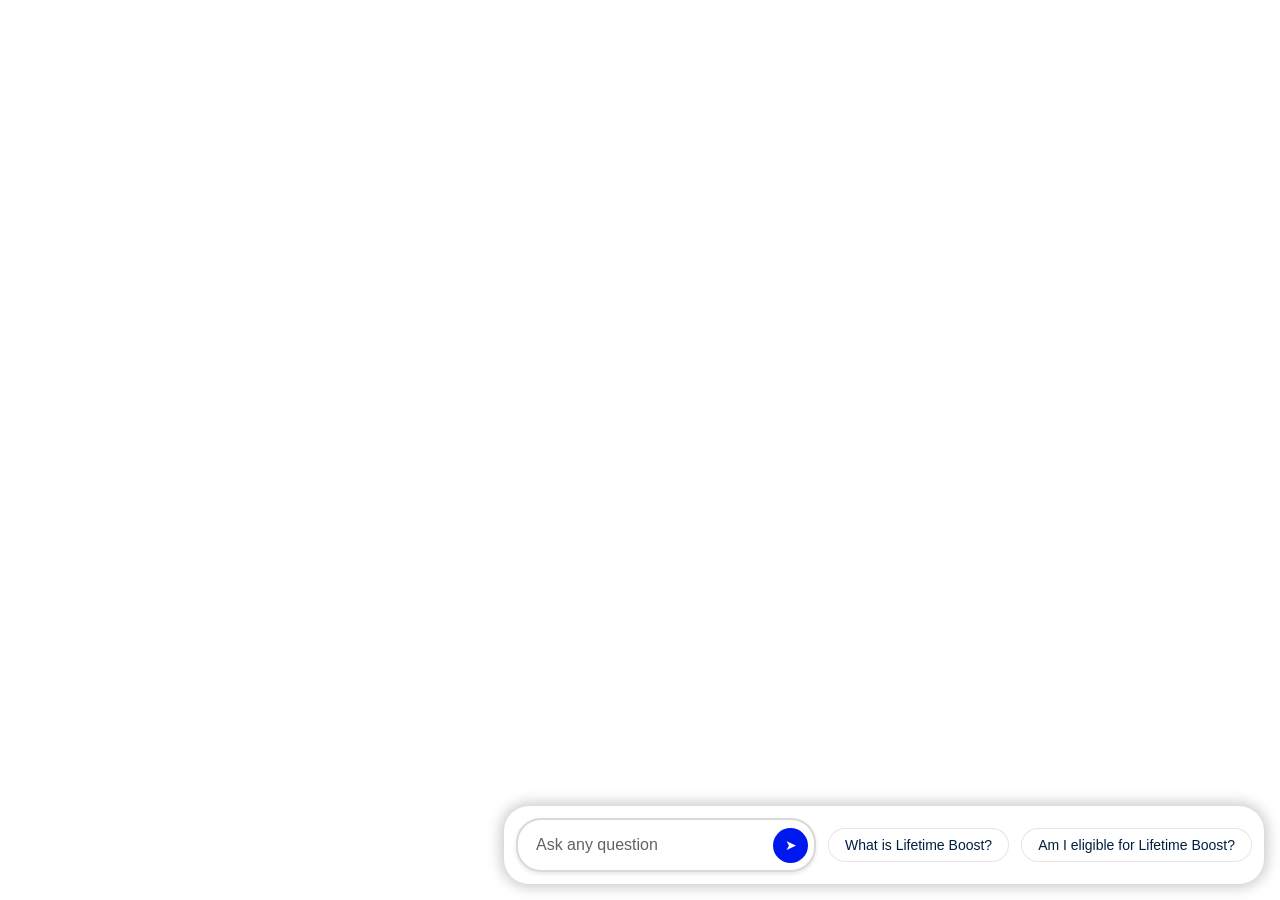
<file: floating.html>
<!DOCTYPE html>
<html lang="en-AU">
<head>
  <meta charset="UTF-8">
  <meta name="viewport" content="width=device-width, initial-scale=1.0">
  <title>AMP Brand Concierge floating</title>

  <!--
    AMP Brand Concierge: reference host page for the floating bar.
    The bar takes its colours and fonts from styleConfigurations.js (the Composer export), so it matches the main chat.
    On the real AMP page, add: the Web SDK and its configure call, styleConfigurations.js, main.js, then
    amp-bc-floating.css and amp-bc-floating.js. There is no mount element: the script adds the bar.
  -->

  <!-- 1. Web SDK base code (creates the "alloy" command queue) -->
  <script>
    !function (n, o) {
      o.forEach(function (o) {
        n[o] || ((n.__alloyNS = n.__alloyNS || []).push(o), n[o] = function () {
          var u = arguments;
          return new Promise(function (i, l) { n[o].q.push([i, l, u]); });
        }, n[o].q = []);
      });
    }(window, ["alloy"]);
  </script>
  <script src="https://cdn1.adoberesources.net/alloy/2.35.1/alloy.min.js"></script>

  <!-- 3. Styling configuration, then the Brand Concierge web client (Adobe CDN) -->
  <script src="new-customer/styleConfigurations.js"></script>
  <script src="https://experience.adobe.net/solutions/experience-platform-brand-concierge-web-agent/static-assets/main.js"></script>

  <!-- Floating bar layout (colours and fonts come from the style configuration) -->
  <link rel="stylesheet" href="amp-bc-floating.css">

  <!-- 2. Web SDK configuration -->
  <script>
    alloy("configure", {
      defaultConsent: "in",
      edgeDomain: "edge.adobedc.net",
      edgeBasePath: "ee",
      datastreamId: "6943a42a-d5c6-4361-9266-469e59d4d01c",      // datastream AMP's UAT site uses
      orgId: "11BA6EA55322342B0A490D44@AdobeOrg",          // AMP SERVICES LIMITED
      idMigrationEnabled: false,
      thirdPartyCookiesEnabled: false,
      conversation: { region: "aus5" }       // routes Brand Concierge calls to AMP's Australian region
    });
    alloy("sendEvent", {});
  </script>
</head>

<body style="margin:0; background:#ffffff;">

  <!-- Floating component: no mount element here. amp-bc-floating.js adds the bar and panel to the page. -->
  <script src="amp-bc-floating.js"></script>
</body>
</html>
</file>
<file: amp-bc-floating.css>
/*
 * AMP Brand Concierge: floating component layout (pairs with amp-bc-floating.js).
 * This file sets position and size only. Every colour, font and radius is a variable from the Composer
 * style configuration (theme), which amp-bc-floating.js applies to the bar, so the bar matches the main chat.
 * The one exception is the outer shadow of the bar and panel, set here so it shows evenly on all sides.
 * The fallbacks after each variable are used only if the configuration is missing.
 */

.amp-bc-float {
  position: fixed;
  z-index: 2147483000;
  left: 0;
  right: 0;
  bottom: 16px;
  padding: 0 16px;                            /* gap to the right edge of the screen */
  box-sizing: border-box;
  display: flex;
  justify-content: flex-end;                  /* widget sits on the right-hand side */
  pointer-events: none;                       /* only the bar and panel take clicks */
  font-family: var(--font-family, sans-serif);
  line-height: var(--line-height-body, 1.5);
  /* Shadow around the whole widget. No x or y offset, so it shows evenly on all four sides including the top.
     This is deliberately not the Composer card shadow (that one is offset downwards). No border is drawn. */
  --amp-bc-float-shadow: 0 0 14px 3px rgba(0, 0, 0, 0.22);
}
.amp-bc-float [hidden] { display: none !important; }

/* Bar: same surface as the main chat */
.amp-bc-float__bar {
  pointer-events: auto;
  width: min(760px, calc(100vw - 32px));
  box-sizing: border-box;
  background: var(--main-container-background, #ffffff);
  border-radius: var(--input-border-radius, 8px);
  padding: 12px;
  border: 0;
  box-shadow: var(--amp-bc-float-shadow);
  display: flex;
  flex-wrap: wrap;
  align-items: center;
  gap: var(--prompt-suggestions-container-gap, 12px);
}

/* Chat box: same as the main chat input */
.amp-bc-float__form {
  flex: 1 1 280px;
  display: flex;
  align-items: center;
  min-height: var(--input-height, 48px);
  box-sizing: border-box;
  background: var(--input-background, #ffffff);
  border: var(--input-outline-width, 2px) solid var(--input-outline-color, #d9d9d9);
  border-radius: var(--input-border-radius, 8px);
  box-shadow: var(--input-box-shadow, none);
  padding: 0 6px 0 16px;
}
.amp-bc-float__form:focus-within {
  border-width: var(--input-focus-outline-width, 3px);
  border-color: var(--input-focus-outline-color, #0018f0);
}
.amp-bc-float__input {
  flex: 1;
  min-width: 0;
  height: var(--input-height, 48px);
  border: 0;
  outline: 0;
  background: transparent;
  color: var(--input-text-color, #212529);
  font-family: var(--font-family, sans-serif);
  font-size: var(--input-font-size, 1rem);
  font-weight: var(--input-font-weight, 400);
}
.amp-bc-float__input::placeholder { color: var(--color-text-muted, #626262); }
.amp-bc-float__send {
  width: var(--input-button-width, 36px);
  height: var(--input-button-height, 36px);
  border: 0;
  border-radius: var(--input-button-border-radius, 8px);
  background: var(--color-button-submit, #0018f0);
  color: var(--submit-button-fill-color, #ffffff);
  cursor: pointer;
  font-size: 14px;
}
.amp-bc-float__send:hover { background: var(--color-button-submit-hover, #0018f0); }

/* Chips: same as the main chat's suggestion buttons */
.amp-bc-float__chips { display: flex; flex-wrap: wrap; gap: var(--prompt-suggestions-container-gap, 12px); }
.amp-bc-float__chip {
  border: var(--prompt-suggestion-button-border-width, 1px) var(--prompt-suggestion-button-border-style, solid) var(--prompt-suggestion-button-border-color, rgba(0, 0, 0, 0.1));
  background: var(--prompt-suggestion-button-background, #ffffff);
  color: var(--prompt-suggestion-button-text-color, #001e41);
  border-radius: var(--prompt-suggestion-button-border-radius, 20px);
  padding: var(--prompt-suggestion-button-padding, 8px 16px);
  font-family: var(--font-family, sans-serif);
  font-size: var(--prompt-suggestion-button-font-size, 14px);
  font-weight: var(--prompt-suggestion-button-font-weight, 400);
  cursor: pointer;
}
.amp-bc-float__chip:hover { background: var(--prompt-suggestion-button-background-hover, #f5f5f5); }

/* Panel with the concierge inside. The concierge styles itself from the same configuration. */
.amp-bc-float__panel {
  pointer-events: auto;
  position: relative;
  width: min(440px, calc(100vw - 32px));
  height: min(640px, calc(100vh - 48px));
  background: var(--main-container-background, #ffffff);
  border: 0;
  border-radius: var(--border-radius-card, 20px);
  box-shadow: var(--amp-bc-float-shadow);
  overflow: hidden;
  margin-left: auto;                           /* sit at the bottom right when open */
}
.amp-bc-float__mount { height: 100%; overflow: auto; }
.amp-bc-float__close {
  position: absolute;
  top: 8px;
  right: 10px;
  z-index: 60;
  width: 32px;
  height: 32px;
  border: 0;
  border-radius: 50%;
  background: var(--feedback-icon-btn-background, #f6f3ea);
  color: var(--color-text, #000000);
  font-size: 22px;
  line-height: 1;
  cursor: pointer;
}

@media (max-width: 767px) {
  .amp-bc-float { bottom: 8px; padding: 0 8px; justify-content: center; }
  .amp-bc-float__panel { width: calc(100vw - 16px); height: calc(100vh - 24px); }
}
</file>
